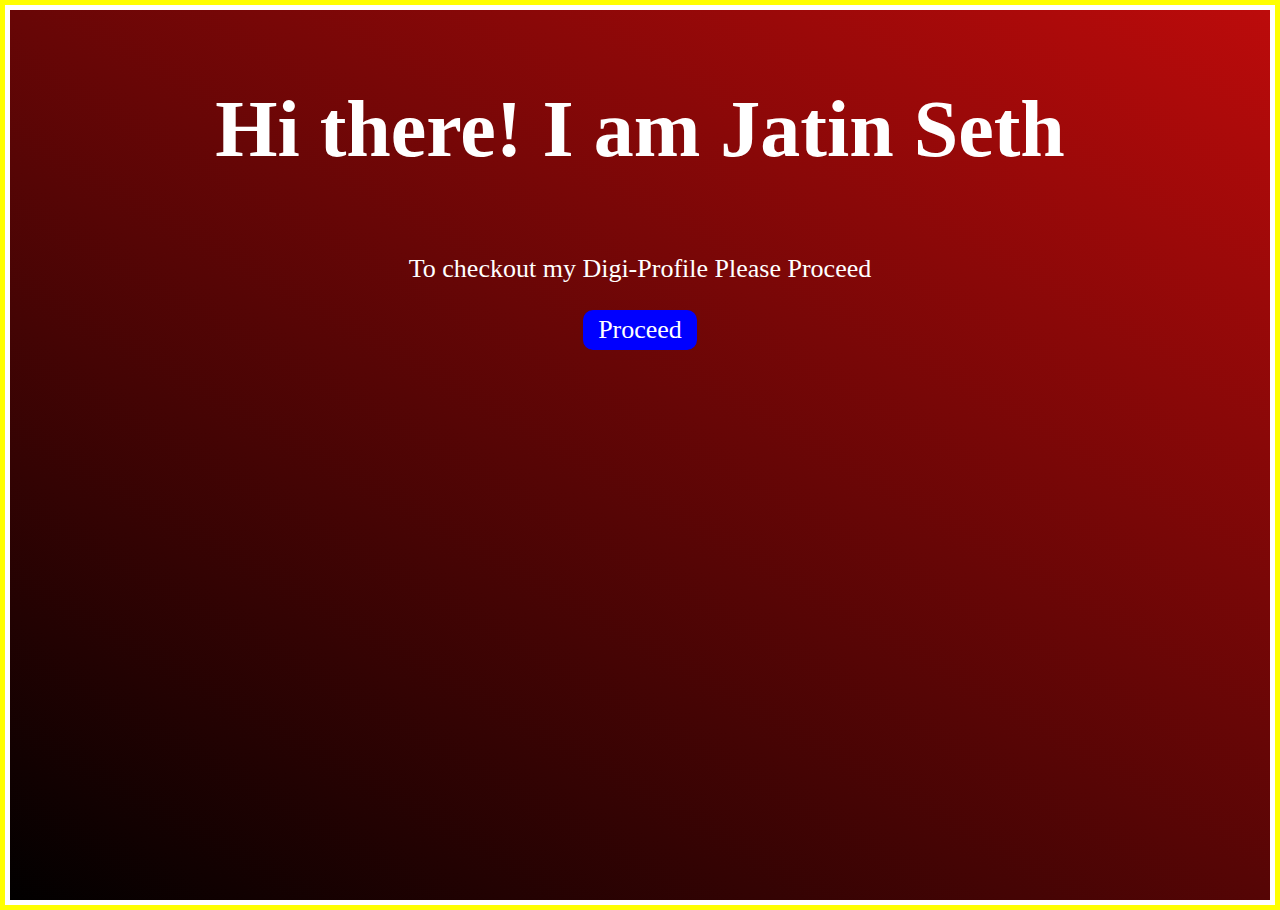
<file: index.html>
<!DOCTYPE html>
<html>
<head>
<title>DIGI-Profile</title>
<link rel="stylesheet" href="./style.css">
</head>    
<body>
    <div id=main>
     <h1>Hi there! I am Jatin Seth</h1>
     <p>To checkout my Digi-Profile Please Proceed</p>
     <a href="./main.html" id=proceed>Proceed</a>
   </div>

   <!-- <script  src="./script.js"></script> -->
</body>
</html>
</file>
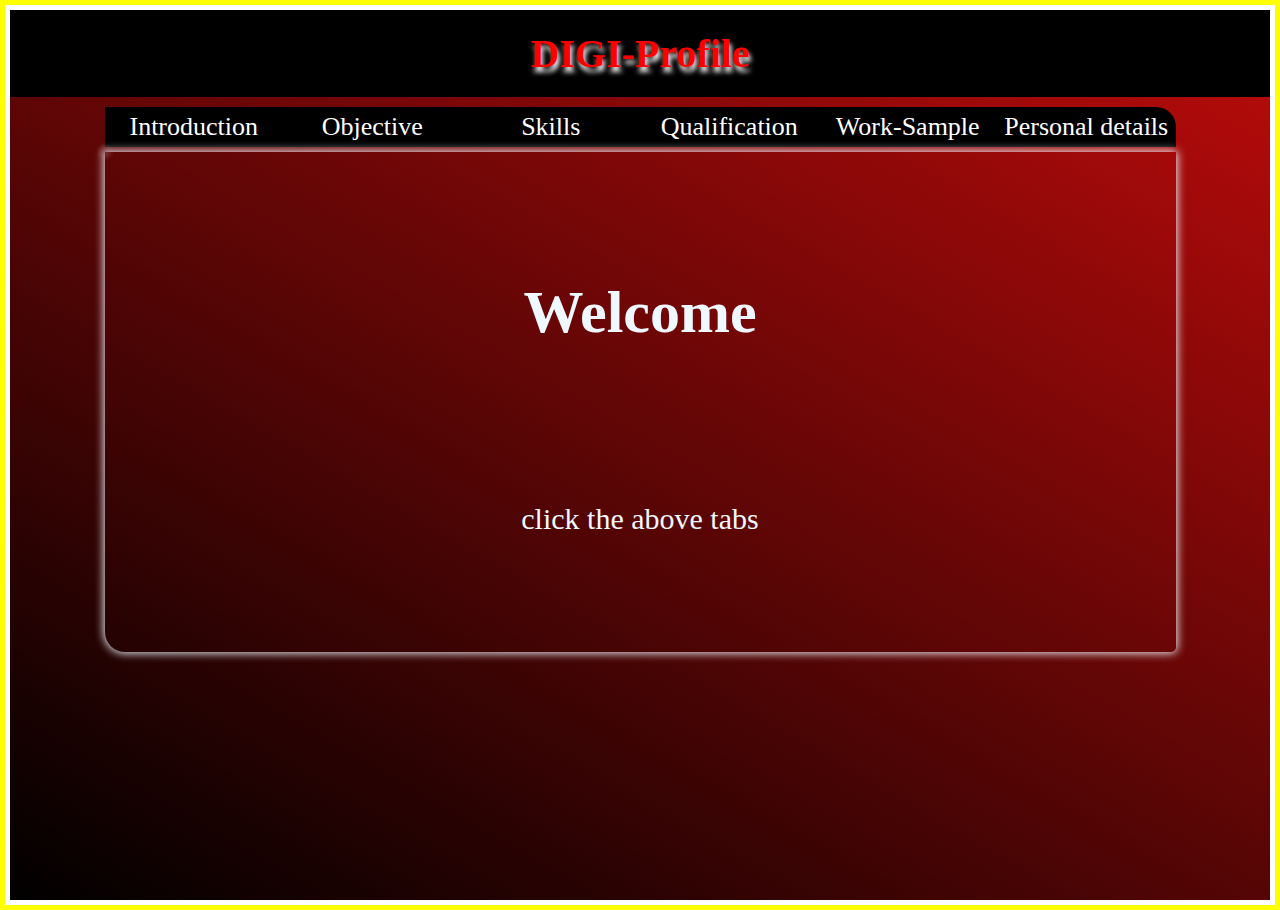
<file: main.html>
<!DOCTYPE html>
<html>
  <head>
    <title>DIGI-Profile-Resume</title>
    <link rel="stylesheet" href="./style.css" />
  </head>
  <body>
    <header>
      <h1>DIGI-Profile</h1>
    </header>

    <div id="main2">
      <div id="nav">
        <a class="link">Introduction</a>
        <a class="link">Objective</a>
        <a class="link">Skills</a>
        <a class="link">Qualification</a>
        <a class="link">Work-Sample</a>
        <a class="link">Personal details</a>
      </div>

      <div id="cardlist">
        <div class="carditem" id="Wel">
          <h1>Welcome</h1>
          <p>click the above tabs</p>
        </div>

        <div class="carditem" id="Intro">
          <div class="carditemchild">
            <label for="name">Name:</label>
            <h3 id="name">Jatin Seth</h3>
          </div>
          <div class="carditemchild">
            <label for="contact">Contact:</label>
            <h3 class="contact">9958179133</h3>
            <h3 class="contact">8700053462</h3>
          </div>
          <div class="carditemchild">
            <label for="email">Email:</label>
            <a
              style="display: block"
              href="mailto:Jatin.handsomehunk@gmail.com"
            >
              Jatin.handsomehunk@gmail.com</a
            >
          </div>
        </div>

        <div class="carditem carditemchild" id="Obj">
          <h3>
            I am looking for the suitable position as a Programmer in your
            organisation.This will give me opportunity to utilize and improve
            upon my skills and at the same time contribute to serve towards the
            growth of your organisation.
          </h3>
        </div>
        <div class="carditem" id="Skills">
          <ul class="headul">
            <li class="">
              Programming Languages
              <ul>
                <li>HTML</li>
                <li>CSS</li>
                <li>JavaScript</li>
                <li>Node JS</li>
                <li>Intermediate JAVA</li>
                <li>C</li>
              </ul>
            </li>
            <li>
              Database
              <ul>
                <li>MySql</li>
              </ul>
            </li>
            <li>
              Tools Used
              <ul>
                <li>Visual studio Code</li>
                <li>Netbeans</li>
                <li>Codeblocks</li>
                <li>Dev C</li>
              </ul>
            </li>
          </ul>
        </div>
        <div class="carditem" id="Qual">
          <div id="academics">
            <table>
              <thead>
                <td>Qualification</td>
                <td>School /college</td>
                <td>Passing year</td>
              </thead>
              <tbody>
                <tr>
                  <td>B.com</td>
                  <td>School of open learning</td>
                  <td>2017</td>
                </tr>
                <tr>
                  <td>12th (CBSE)</td>
                  <td>Salwan boys sr. Sec school</td>
                  <td>2013</td>
                </tr>
                <tr>
                  <td>10th (CBSE)</td>
                  <td>Salwan boys sr. Sec school</td>
                  <td>2011</td>
                </tr>
                <tr>
                  <td>A-level software development (NIELIT)</td>
                  <td>Delhi institute of computer science (DICS)</td>
                  <td>2019</td>
                </tr>
              </tbody>
            </table>
          </div>
        </div>
        <div class="carditem" id="Work">
          <span id="git"
            >Github
            <ul id="dropdown"></ul>
          </span>
        </div>

        <div class="carditem" id="Personal">
          <table id="t2">
            <tbody>
              <tr>
                <td>Marital Status</td>
                <td>Unmarried</td>
              </tr>
              <tr>
                <td>Date of Birth</td>
                <td id="dob">21-10-1995</td>
              </tr>
              <tr>
                <td>Nationality</td>
                <td>Indian</td>
              </tr>
              <tr>
                <td>Languages known</td>
                <td>English, Punjabi and Hindi</td>
              </tr>
              <tr>
                <td>Permanent Address</td>
                <td>3rd floor,4D/37,Old rajinder nagar,New Delhi-110060</td>
              </tr>
            </tbody>
          </table>
          <ul>
            <li>
              Strenghts
              <ul>
                <li>Obedient</li>
                <li>Dedicated</li>
                <li>Versatile</li>
                <li>Quick learner</li>
              </ul>
            </li>
          </ul>
        </div>
      </div>
    </div>

    <script src="./script.js"></script>
  </body>
</html>
</file>
<file: style.css>
* {
  box-sizing: border-box;
}


html{
  border: 5px solid yellow;
 
}
body {
  margin: 0px;
  padding: 0px;
  background: linear-gradient(30deg ,black ,rgb(189, 11, 11));
  color: white;
  border: 5px solid white;
  min-height:100vh;
}

.carditem a{
  text-decoration: none;
  color: wheat;
}

#main,
header {
  height: auto;
  padding: 20px;
  display: flex;
  flex-flow: column nowrap;
  justify-content: center;
  align-items: center;
  
}
#main h1 {
  font-size: 80px;
  text-align: center;
  text-shadow: 0px 0px 1px transparent;
}
#main p,
a {
  font-size: 26px;
}
#main a {
  text-decoration: none;
  border-radius: 10px;
  padding: 5px 15px;
  color: white;
  background-color: blue;
  transition: all 1s ease;
}
#main a:hover {
  animation: change 1s ;
}

/* //////////////////////////////////////////////    */
header {
  background-color: black;
  color:red;
}
header h1 {
  font-size: 40px;
  margin: 0px;
  text-shadow: 2px 5px 5px  white;
}
#main2 {
  width: 85%;
  height:auto;
  margin: 10px auto;

}

#cardlist {
  position:relative;
  width: 100%;
  height:500px;
}

#nav {
  background-color: black;
  color: white;
  display: flex;
  flex-flow: row nowrap;
  justify-content:space-between;
  overflow: hidden;
  border-radius: 0px 20px 0px 0px;
}
#nav a {
  width: 100%;
  margin: 0px;
  padding: 5px;
  text-align: center;
}
#nav a:hover {
  background-color: rgb(219, 20, 20);
  cursor: pointer;
}
#nav a:last-child:hover {
  border-radius: 0px 20px 0px 0px;
}

.carditem {
  position:absolute;
  width: 0%;
  height: 0%;
  margin-top:5px;
  border-radius: 0px 0px 5px 20px;
  box-shadow: 0px 0px 10px 1px;
  overflow: hidden;
  display: flex;
  flex-flow:column nowrap;
  justify-content:space-evenly;
  align-items: center;
  opacity: 1;
  

}
.carditem:first-child{
  width: 100%;
  height: 100%;
  opacity: 1;
}

.carditemchild,table,#Wel{
  color: aliceblue;
  text-align: center;
  font-size: 30px;
}
.headul{
  list-style-position:inside;
  display: flex;
  flex-flow:row wrap;
  justify-content: space-evenly;
  width: 100%;
  font-size:20px;
}
table,thead{
  box-shadow: 0px 0px 4px 1px grey;
  border-collapse: collapse;
  padding: 10px;  
}
tbody tr:hover{
  background-color: black; 
  color: aliceblue;
}tbody td{
  padding: 10px;  
  border-right: 1px solid rgba(128, 128, 128, 0.171);
  border-bottom: 1px solid rgba(128, 128, 128, 0.24);
}
#t2{
   width: 100%;}

#git{
  background-color: rgba(255, 99, 71, 0.712);
  border-radius: 10px;
  position:relative;
  font-size: 25px;
  padding:5px;
  top:-200px;
  }
  #git:hover{
    background-color: rgba(255, 99, 71, 0.911);
  }
#git:hover #dropdown
{
  display:grid;
  grid-template-rows:repeat(autofit max-content);
  grid-template-columns:repeat(2, max-content);
  gap: 10px;
  grid-auto-rows:auto;

}


#dropdown{
  display: none;
  list-style:none;
  background-color: white;
  border-radius:5px;
  padding:5px;
  position:absolute;
  top:23px;
  right:-205px;
  width:500px;
  height:auto;
}

#dropdown::after{  
  content: "";
  position:absolute;
  border:10px solid;
  top:-11px;
  left:50%;
  border-color: rgba(255, 99, 71, 0.911) transparent transparent;
  }

#dropdown a{
  color: grey;
  border-bottom: 1px solid rgba(128, 128, 128, 0.315);
  margin: 0px; 
  font-size: 18px;
  padding-bottom:5px ;
  
  
}#dropdown a:hover{
  background-color: rgba(255, 0, 0, 0.185);
}

@keyframes vanish {
  0% {
    width: 100%;
  }
  100% {
    width: 0%;
    box-shadow: 0px 0px 0px 0px;
    background-color: rgb(159, 219, 20);
  }
}
@keyframes shows {
    0% {
      width: 0%;
      height: 0%;
    }
   100% {
        /* display: flex; */
        opacity: 1;
         background-color: rgba(20, 23, 219, 0.568);
        color: white;
        width: 100%;
        height: 100%;
      }
  }
  @keyframes change {
    0% {
      background: linear-gradient(20deg, red, blue, blue, blue);
    }
    25% {
      background: linear-gradient(30deg, blue, red, blue, blue);
    }
    50% {
      background: linear-gradient(40deg, blue, blue, red, blue);
    }
    75% {
      background: linear-gradient(50deg, blue, blue, blue, red);
    }
    100% {
      background: linear-gradient(60deg, blue, blue, blue, blue);
    }
  }

  
  @media (max-width: 800px){
    #nav{
  
      flex-direction:column;
    }
    #nav a{
      border-bottom: 1px solid rgba(255, 255, 255, 0.24);
      margin-bottom: 2px;
    }
    table{
      font-size: 16px;
    }
  
  }
  @media (max-width:600px){
    #dropdown{
      text-align: center;
      right:-100px;
      top:22px; 
      width:300px;
    }
  
  }
</file>
